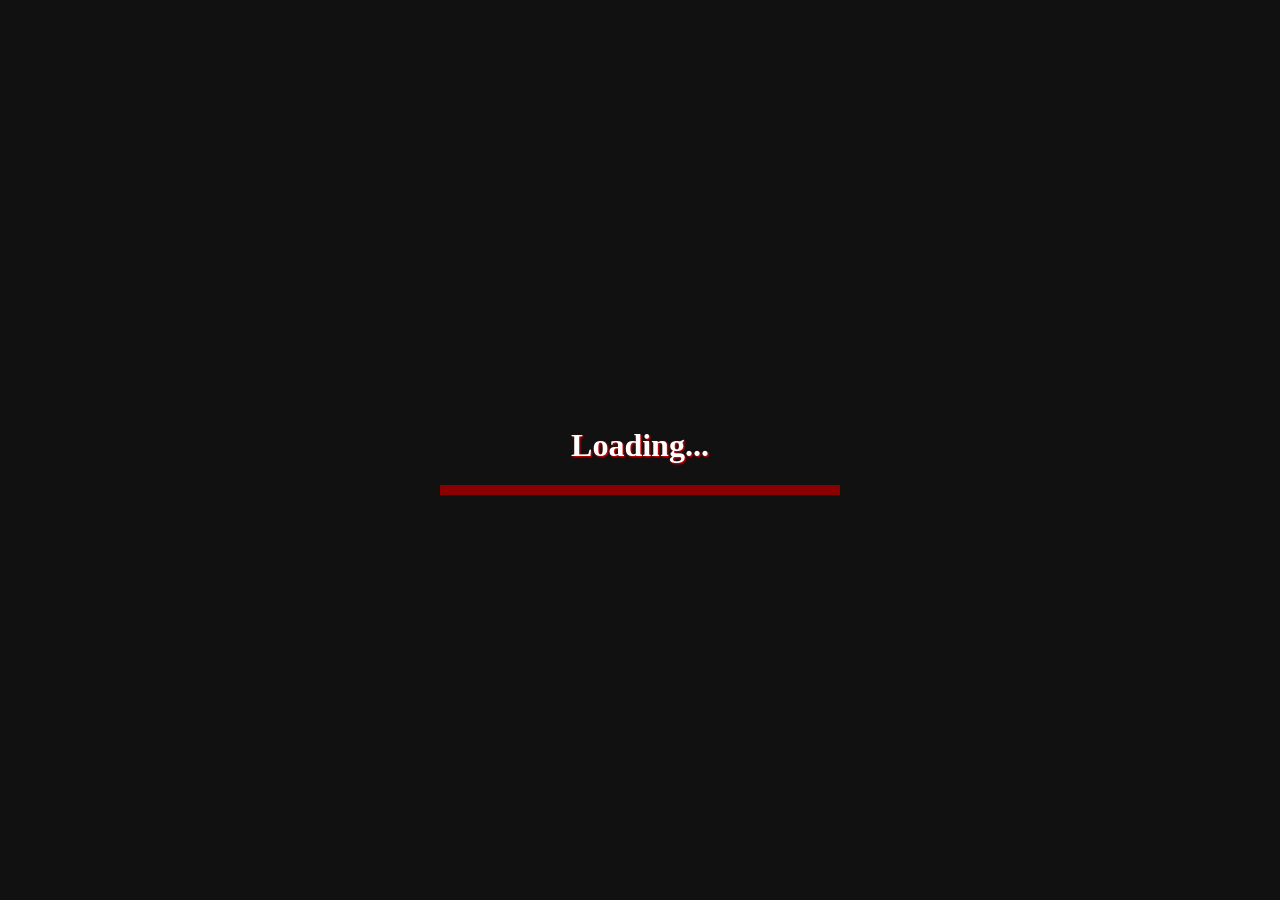
<file: index.html>
<!DOCTYPE html>
<html lang="en">
<head>
    <meta charset="UTF-8">
    <meta name="viewport" content="width=device-width, initial-scale=1.0">
    <title>Path Finder</title>
    <link rel="stylesheet" href="style.css">
</head>
<body>

    <div id="loadingScreen">
        <div class="loading-box">
            <h1>Loading...</h1>
            <div class="loading-bar">
                <div class="loading-fill"></div>
            </div>
        </div>
    </div>

<div id="mainContent">
    <div class="menu">
        <h1 id="menuTitle">Path finder</h1>
        <a href="level-1/maze.html">
        <button class="menuBtn" id="startBtn">Start</button>
        </a>
        <button class="menuBtn" id="settingsBtn">Settings</button>
        <button class="menuBtn" id="creditsBtn">Credits</button>
        <button class="menuBtn" id="selectLevelBtn">Levels</button>
    </div>

    <div class="sidebar" id="levelSidebar">
        <button id="closeSidebar">X</button>
        <h2>Select level</h2>
        <a href="level-1/maze.html">
        <button class="levelBtn">Level 1</button>
        </a>
        <a href="level-2/level-2.html">
        <button class="levelBtn">Level 2</button>
        </a>
        <a href="level-3/level-3.html">
        <button class="levelBtn">Level 3</button>
        </a>
    </div>
</div>


    <footer class="Version_1">v1,0</footer>
    <script src="script.js"></script>
</body>
</html>
</file>
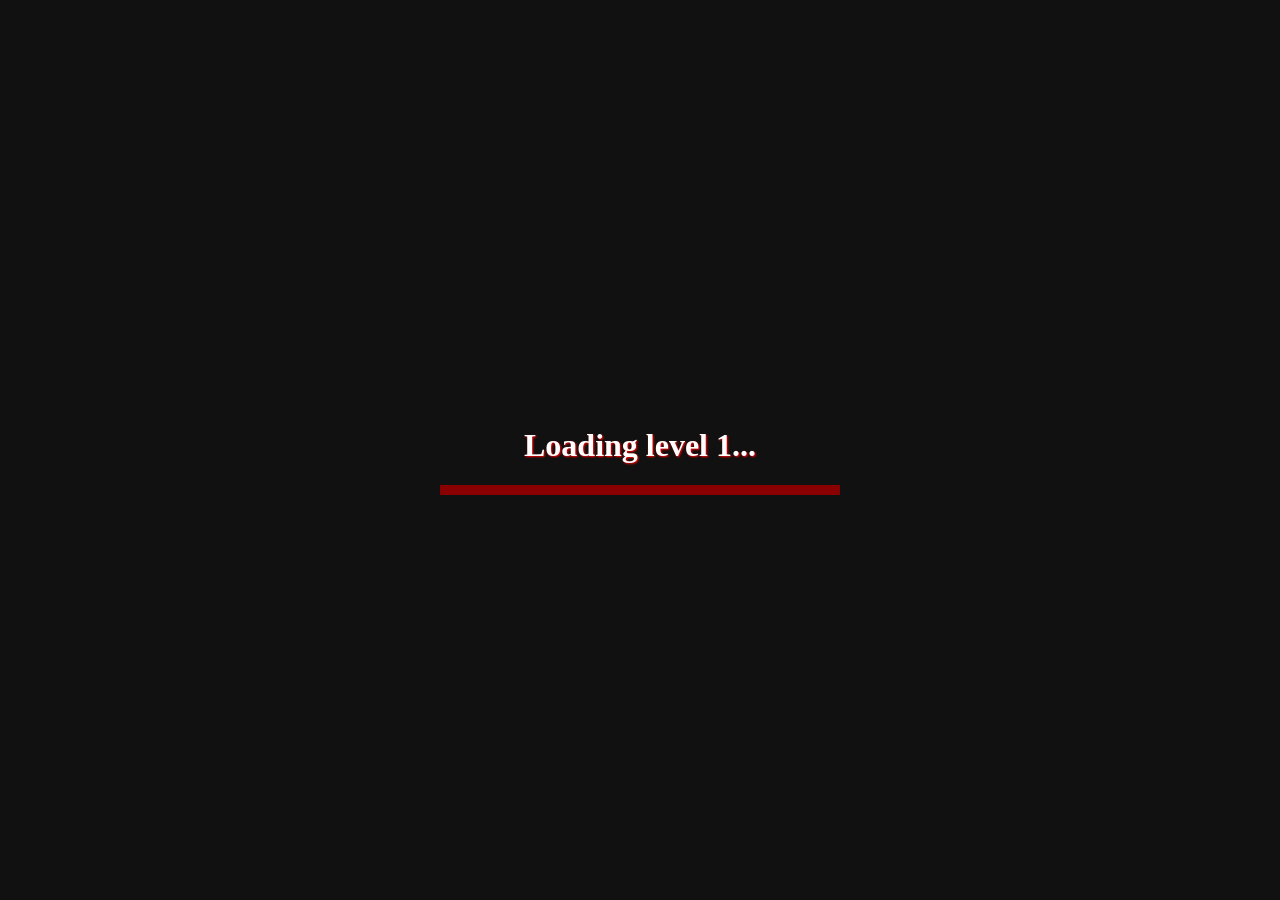
<file: level-1/maze.html>
<!DOCTYPE html>
<html lang="en">
<head>
    <meta charset="UTF-8">
    <meta name="viewport" content="width=device-width, initial-scale=1.0">
    <title>The maze game</title>
    <link rel="stylesheet" href="maze.css">

</head>
<body>
    
<div id="loadingScreen">
    <div class="loading-box">
        <h1>Loading level 1...</h1>
        <div class="loading-bar">
            <div class="loading-fill"></div>
        </div>
    </div>
</div>



    <div class="container" id="maze">
        <div class="start_box" id="start"><p>start</p></div>
        <div class="tunnel_1"></div>
        <div class="tunnel_2"></div>
        <div class="tunnel_3"></div>
        <div class="tunnel_4"></div>
        <div class="tunnel_5"></div>
        <div class="tunnel_6" id="end"><p>End</p></div>
    </div>
    <script src="maze.js"></script>
</body>
</html>
</file>
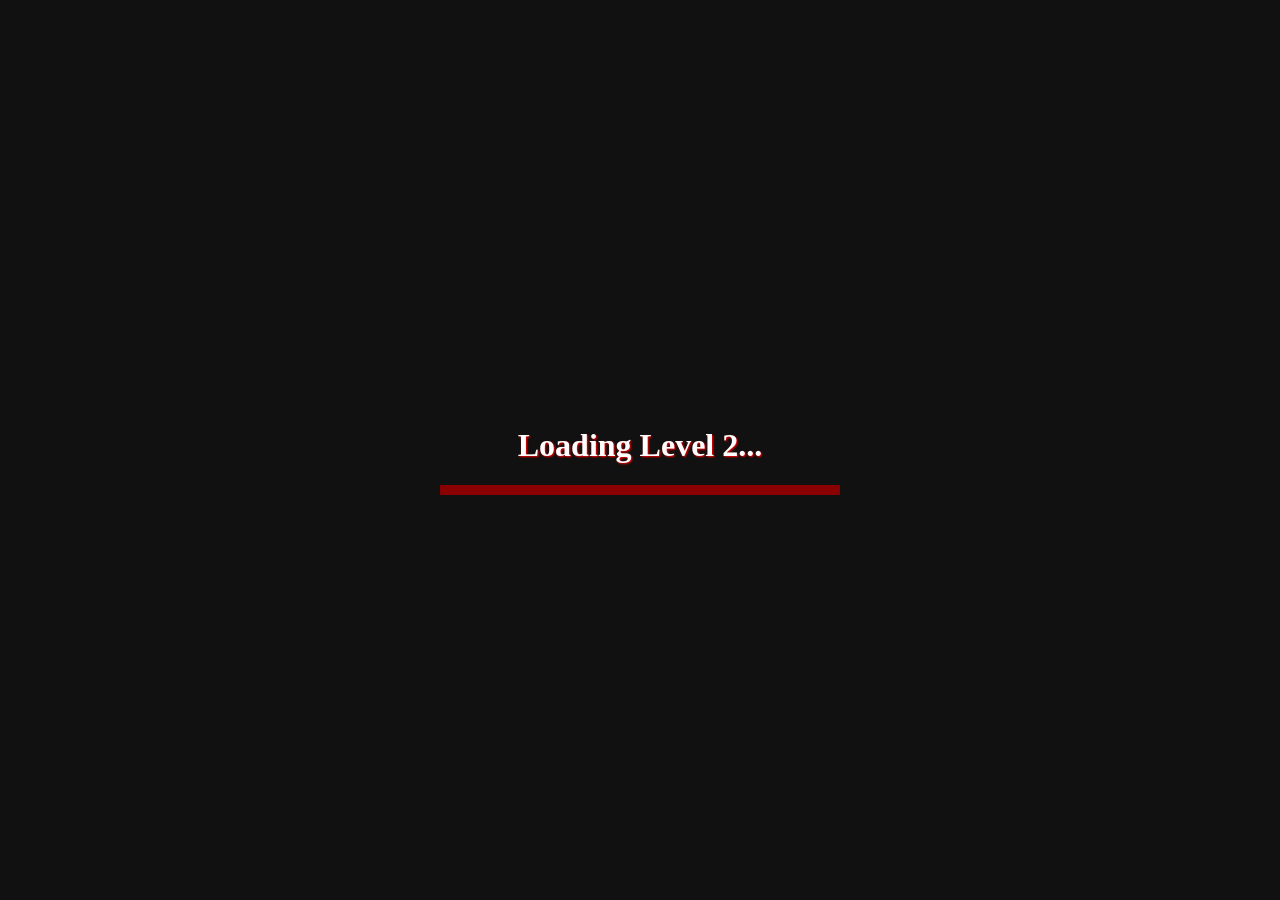
<file: level-2/level-2.html>
<!DOCTYPE html>
<html lang="en">
<head>
    <meta charset="UTF-8">
    <meta name="viewport" content="width=device-width, initial-scale=1.0">
    <title>level-2</title>
    <link rel="stylesheet" href="level-2.css">
</head>
<body>

    <div id="loadingScreen">
    <div id="loading-box">
        <h1>Loading Level 2...</h1>
        <div id="loading-bar">
            <div id="loading-fill"></div>
        </div>
    </div>
</div>


       
        <div class="container" id="maze">
        <div class="start_box" id="start"><p>start</p></div>
        <div class="tunnel_1"></div>
        <div class="tunnel_2"></div>
        <div class="tunnel_3"></div>
        <div class="tunnel_4"></div>
        <div class="tunnel_5"></div>
        <div class="tunnel_6"></div>
        <div class="tunnel_7"></div>
        <div class="tunnel_8"></div>
        <div class="tunnel_9"></div>
        <div class="tunnel_10" id="end"><p>End</p></div>
    </div>
    
    <script src="level-2.js"></script>
</body>
</html>
</file>
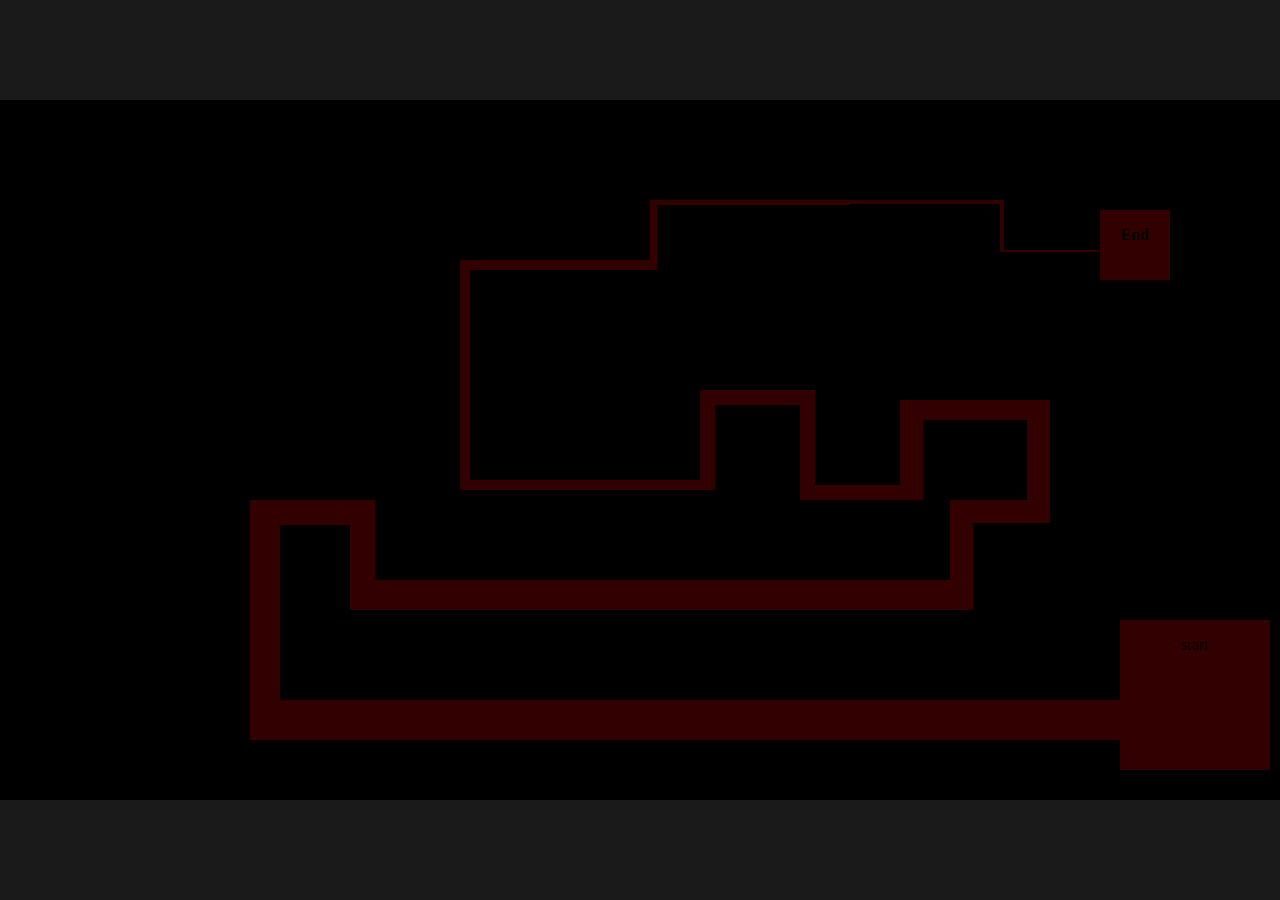
<file: level-3/level-3.html>
<!DOCTYPE html>
<html lang="en">
<head>
    <meta charset="UTF-8">
    <meta name="viewport" content="width=device-width, initial-scale=1.0">
    <title>Level 3</title>
    <link rel="stylesheet" href="level-3.css">
    <link rel="icon" href="data:,">
</head>
<body>

   <div id="loadingScreen">

    <div id="loading-box">
        <h1>Loading Level 3...</h1>
        <div id="loading-bar">
            <div id="loading-fill"></div>
        </div>
    </div>
</div>


     <div class="container" id="maze">
        <div class="start_box" id="start"><p>start</p></div>
        <div class="tunnel_1"></div>
        <div class="tunnel_2"></div>
        <div class="tunnel_3"></div>
        <div class="tunnel_4"></div>
        <div class="tunnel_5"></div>
        <div class="tunnel_6"></div>
        <div class="tunnel_7"></div>
        <div class="tunnel_8"></div>
        <div class="tunnel_9"></div>
        <div class="tunnel_10"></div>
        <div class="tunnel_11"></div>
        <div class="tunnel_12"></div>
        <div class="tunnel_13"></div>
        <div class="tunnel_14"></div>
        <div class="tunnel_14"></div>
        <div class="tunnel_15"></div>
        <div class="tunnel_16"></div>
        <div class="tunnel_17"></div>
        <div class="tunnel_18"></div>
        <div class="tunnel_21"></div>
        <div class="tunnel_22"></div>
        <div class="tunnel_23"></div>
        <div class="tunnel_24"></div>
        <div class="tunnel_25"></div>
        <div class="tunnel_26"></div>
        <div class="tunnel_27"></div>
        <div class="tunnel_28" id="end"><p>End</p></div>
    </div>




    <div id="jumpscare">
        <img src="../assets/images/extremly scary image.webp" alt="">
        <audio
        
        src="../assets/audios/762564__vhinshell__jumoscare-4.wav"></audio>
    </div>



    <script src="level-3.js" defer
    ></script>
</body>
</html>
</file>
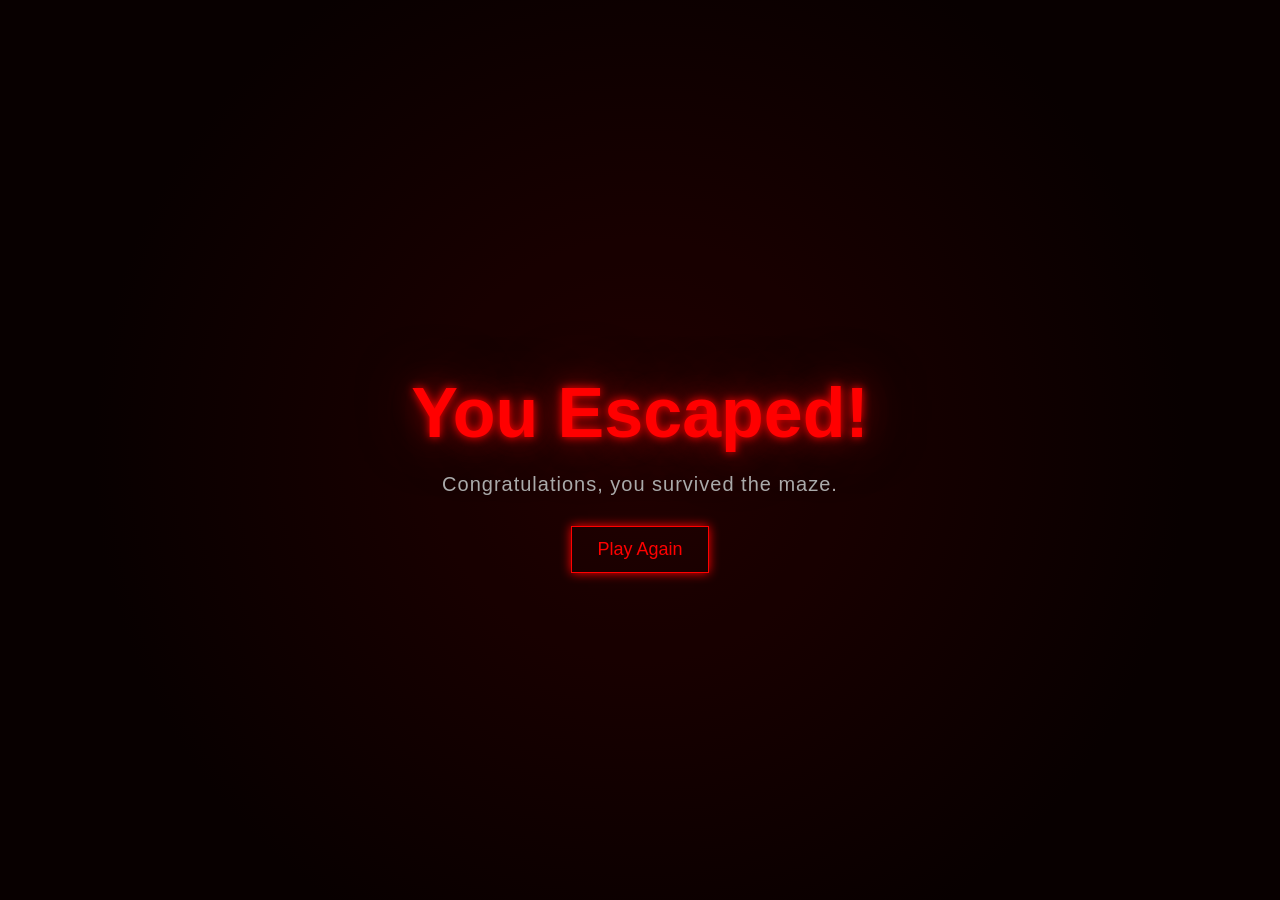
<file: winning-page/win.html>
<!DOCTYPE html>
<html lang="en">
<head>
    <meta charset="UTF-8">
    <title>You Escaped!</title>
    <link rel="stylesheet" href="win.css">
</head>
<body>

<div class="container">
    <h1>You Escaped!</h1>
    <p>Congratulations, you survived the maze.</p>

    <button onclick="restart()">Play Again</button>
</div>

<script>
function restart(){
    window.location.href = "../index.html";
}
</script>

</body>
</html>
</file>
<file: style.css>
body{
    display: flex;
    color: white;
    display: flex;
    justify-content: center;
    align-items: center;
    background-color: #050505;

}   

.menu{
    text-align: center;
    width: 350px;
    padding: 50px 40px;
    background: rgba(0, 0, 0, 0.95);
    border-radius: 15px;
    box-shadow: 0 0 25px black;
}

.menuBtn {
    width: 200px;
    padding: 15px;
    margin: 10px;
    border: 2px solid red;
    background: black;
    color: white;
    cursor: pointer;
    transition: 0.3s;
}

#menuTitle {
    font-size: 3rem;
    margin-bottom: 30px;
    text-shadow: 0 0 15px red;
    font-family: 'Segoe UI', Tahoma, Geneva, Verdana, sans-serif;
}

.menuBtn {
    width: 200px;
    padding: 15px;
    margin: 10px;
    border: 2px solid red;
    background: black;
    color: white;
    cursor: pointer;
    transition: 0.3s;
}

.menuBtn:hover {
    background: red;
    color: black;
    scale: 0.99;
}

.sidebar {
    position: fixed;
    top: 0;
    right: -350px;      
    width: 300px;
    height: 100%;
    background: #060606;
    padding: 40px 20px;
    transition: right 0.4s ease;
}

.sidebar.active {
    right: 0;   
}

.levelBtn {
    width: 100%;
    padding: 12px;
    margin: 10px 0;
    background: #1a1919;
    color: white;
    border: none;
    border-radius: 6px;
    cursor: pointer;
    transition: 0.3s;
}

.levelBtn:hover {
    background: #444;
    transform: translateX(-5px);
}


footer{
    position: absolute;
    top: 95%;
}

#mainContent{
    display: none;
}


#loadingScreen{
    position: fixed;
    inset: 0;                
    background: #111;       
    display: flex;
    justify-content: center;
    align-items: center;
    z-index: 999;
}


.loading-bar{
    width: 400px;
    height: 10px;
    background-color:grey;
    margin-top: 20px;
}

.loading-box{
    color: white;
    text-shadow: 1px 1px 2px red;
    text-align: center;
}

.loading-fill{
    width: 0%;
    height: 100%;
    background-color: rgb(138, 0, 0);
    transition: width 5s linear;
}
</file>
<file: level-1/maze.css>
body{
    display: flex;
    justify-content: center;
    align-items: center;
    height: 100vh;
    margin: 0;
    background: #1a1a1a;
}

.container{
    width: 600px;
    height: 600px;
    position: relative;
    background-color: black;
}

.start_box{
    width: 100px;
    height: 100px;
    background: blue;
    color: white;
    display: flex;
    justify-content: center;
    align-items: center;
    position: absolute;
    top: 20px;
    left: 20px;
}

.tunnel_1{
    top: 45px;
    left: 120px;
    width: 360px;
    height: 50px;
    background-color: blue;
    position: absolute;

}

.tunnel_2{
    background-color: blue;
    position: absolute;
    height: 280px;
    width: 40px;
    top: 95px;
    left: 440px;
}

.tunnel_3{
    background-color: blue;
    position: absolute;
    height: 40px;
    width: 350px;
    top: 335px;
    left: 90px;
}

.tunnel_4{
    background-color: blue;
    position:absolute;
    width: 40px;
    height: 150px;
    top: 370px;
    left: 90px;
}

.tunnel_5{
    background-color: blue;
    position: absolute;
    width: 350px;
    
    height: 30px;
    top: 520px;
    left: 90px;
}

.tunnel_6{
    background-color: blue;
    position: absolute;
    width: 60px;
    height: 60px;
    top: 500px;
    left: 440px;
    text-align: center;
    color: white;
}


#loadingScreen{
    position: fixed;
    inset: 0;                
    background: #111;       
    display: flex;
    justify-content: center;
    align-items: center;
    z-index: 999;
}


.loading-bar{
    width: 400px;
    height: 10px;
    background-color:grey;
    margin-top: 20px;
}

.loading-box{
    color: white;
    text-shadow: 1px 1px 2px red;
    text-align: center;
}

.loading-fill{
    width: 0%;
    height: 100%;
    background-color: rgb(138, 0, 0);
    transition: width 5s linear;
}
</file>
<file: level-2/level-2.css>
body{
    display: flex;
    justify-content: center;
    align-items: center;
    height: 100vh;
    margin: 0;
    background: #1a1a1a;
}

.container{
    width: 1000px;
    height: 700px;
    position: relative;
    background-color: black;
}

.start_box{
    width: 150px;
    height: 150px;
    background-color: yellow;
    margin: 20px;
    position: absolute;
    top: 10px;
    left: 800px;
    text-align: center;
}

.start_box p{
    margin-top: 60px;
    font-weight: bold;
}

.tunnel_1{
    width: 400px;
    height: 50px;
    background-color: yellow;
    position: absolute;
    top: 80px;
    left: 420px;
}

.tunnel_2{
    background-color: yellow;
    position: absolute;
    height: 100px;
    width: 50px;
    top: 130px;
    left: 420px;
}

.tunnel_3{
    background-color: yellow;
    position: absolute;
    width: 200px;
    height: 50px;
    top: 230px;
    left: 270px;
}

.tunnel_4{
    background-color: yellow;
    position: absolute;
    width: 40px;
    height: 100px;
    top: 130px;
    left: 270px;
}

.tunnel_5{
    background-color: yellow;
    position: absolute;
    width: 190px;
    height: 40px;
    top: 90px;
    left: 120px;
}

.tunnel_6{
    background-color: yellow;
    position: absolute;
    width: 40px;
    height: 480px;
    top: 130px;
    left: 120px;
}

.tunnel_7{
    background-color: yellow;
    position: absolute;
    width: 430px;
    height: 30px;
    top: 610px;
    left: 120px;
}

.tunnel_8{
    background-color:yellow;
    position: absolute;
    width: 30px;
    height: 250px;
    top: 360px;
    left: 520px;
}

.tunnel_9{
    background-color: yellow;
    position: absolute;
    height: 20px;
    width: 300px;
    top: 350px;
    left: 520px;
}

.tunnel_10{
    background-color: yellow;
    position: absolute;
    width: 80px;
    height: 80px;
    top: 330px;
    left: 800px;
    text-align: center;
}

.tunnel_10 p{
    margin-top: 30px;
    font-weight: bold;
}

#loadingScreen{
    position: fixed;
    inset: 0;                
    background: #111;       
    display: flex;
    justify-content: center;
    align-items: center;
    z-index: 999;
}


#loading-bar{
    width: 400px;
    height: 10px;
    background-color:grey;
    margin-top: 20px;
}

#loading-box{
    color: white;
    text-shadow: 1px 1px 2px red;
    text-align: center;
}

#loading-fill{
    width: 0%;
    height: 100%;
    background-color: rgb(138, 0, 0);
    transition: width 5s linear;
}
</file>
<file: level-3/level-3.css>
body{
    display: flex;
    justify-content: center;
    align-items: center;
    height: 100vh;
    margin: 0;
    background: #1a1a1a;
}

.container{
    width: 1300px;
    height: 700px;
    position: relative;
    background-color: black;
}

.start_box{
    width: 150px;
    height: 150px;
    background-color: rgb(51, 0, 0);
    margin: 20px;
    position: absolute;
    top: 500px;
    left: 1100px;
    text-align: center;
}

.tunnel_1{
    background-color: rgb(51, 0, 0);
    position: absolute;
    left: 250px;
    top: 600px;
    height: 40px;
    width: 900px;

}

.tunnel_2{
    background-color: rgb(51, 0, 0);
    position: absolute;
    left: 250px;
    top: 400px;
    height: 200px;
    width: 30px;

}

.tunnel_3{
    background-color: rgb(51, 0, 0);
    position: absolute;
    left:250px;
    top: 400px;
    height: 25px;
    width: 100px;

}

.tunnel_4{
    background-color: rgb(51, 0, 0);
    position: absolute;
    left: 350px;
    top: 400px;
    height: 80px;
    width: 25px;

}

.tunnel_5{
    background-color: rgb(51, 0, 0);
    position: absolute;
    left: 350px;
    top: 480px;
    height: 30px;
    width: 600px;

}

.tunnel_6{
    background-color: rgb(51, 0, 0);
    position: absolute;
    left: 950px;
    top: 410px;
    height: 100px;
    width: 23px;
}


.tunnel_7{
    background-color: rgb(51, 0, 0);
    position: absolute;
    left: 950px;
    top: 410px;
    height: 100px;
    width: 23px;
}


.tunnel_8{
    background-color: rgb(51, 0, 0);
    position: absolute;
    left: 950px;
    top: 410px;
    height: 100px;
    width: 23px;
}


.tunnel_9{
    background-color: rgb(51, 0, 0);
    position: absolute;
    left: 950px;
    top: 410px;
    height: 100px;
    width: 23px;
}



.tunnel_10{
    background-color: rgb(51, 0, 0);
    position: absolute;
    left: 950px;
    top: 400px;
    height: 23px;
    width: 100px;
}



.tunnel_11{
    background-color: rgb(51, 0, 0);
    position: absolute;
    left: 1027px;
    top: 300px;
    height: 100px;
    width: 23px;
}


.tunnel_12{
    background-color: rgb(51, 0, 0);
    position: absolute;
    left: 920px;
    top: 300px;
    height: 20px;
    width: 123px;
}


.tunnel_13{
    background-color: rgb(51, 0, 0);
    position: absolute;
    left: 900px;
    top: 300px;
    height: 100px;
    width: 23px;
}


.tunnel_14{
    background-color: rgb(51, 0, 0);
    position: absolute;
    left: 800px;
    top: 385px;
    height: 15px;
    width: 103px;
}


.tunnel_15{
    background-color: rgb(51, 0, 0);
    position: absolute;
    left: 800px;
    top: 300px;
    height: 100px;
    width: 15px;
}


.tunnel_16{
    background-color: rgb(51, 0, 0);
    position: absolute;
    left: 715px;
    top: 290px;
    height: 15px;
    width: 100px;
}

.tunnel_17{
    background-color: rgb(51, 0, 0);
    position: absolute;
    left: 700px;
    top: 290px;
    height: 100px;
    width: 15px;
}

.tunnel_18{
    background-color: rgb(51, 0, 0);
    position: absolute;
    left: 470px;
    top: 380px;
    height: 10px;
    width: 230px;
}


.tunnel_21{
    background-color: rgb(51, 0, 0);
    position: absolute;
    left: 460px;
    top: 170px;
    height: 220px;
    width: 10px;
}

.tunnel_22{
    background-color: rgb(51, 0, 0);
    position: absolute;
    left: 460px;
    top:160px;
    height: 10px;
    width: 193px;
}

.tunnel_23{
    background-color: rgb(51, 0, 0);
    position: absolute;
    left: 650px;
    top: 100px;
    height: 70px;
    width: 7px;
}

.tunnel_24{
    background-color: rgb(51, 0, 0);
    position: absolute;
    left: 650px;
    top: 100px;
    height: 5px;
    width: 200px;
}

.tunnel_25{
    background-color: rgb(51, 0, 0);
    position: absolute;
    left: 850px;
    top: 100px;
    height: 4px;
    width: 150px;
}

.tunnel_26{
    background-color: rgb(51, 0, 0);
    position: absolute;
    left: 1000px;
    top: 100px;
    height: 50px;
    width: 4px;
}

.tunnel_27{
    background-color: rgb(51, 0, 0);
    position: absolute;
    left: 1000px;
    top: 150px;
    height: 2px;
    width: 100px;
}

.tunnel_28{
    background-color: rgb(51, 0, 0);
    position: absolute;
    left: 1100px;
    top: 110px;
    height: 70px;
    width: 70px;
    text-align: center;
    font-weight: bold;
}

#loadingScreen{
    position: fixed;
    inset: 0;                
    background: #111;       
    display: flex;
    justify-content: center;
    align-items: center;
    z-index: 999;
    display: none;
}

 
#loading-bar{
    width: 400px;
    height: 10px;
    background-color:grey;
    margin-top: 20px;
}

#loading-box{
    color: white;
    text-shadow: 1px 1px 2px red;
    text-align: center;
}

#loading-fill{
    width: 0%;
    height: 100%;
    background-color: rgb(138, 0, 0);
    transition: width 5s linear;
}

#jumpscare{
    display: none;
    position: fixed;
    inset: 0;
    background: black;
    z-index: 1000;
}

#jumpscare img{
    width: 100%;
    height: 100%;
    object-fit: contain;
    background: black;
}

#jumpscare audio{
    display: none;
}
</file>
<file: winning-page/win.css>
body {
    margin: 0;
    height: 100vh;
    display: flex;
    justify-content: center;
    align-items: center;

    background: radial-gradient(circle at center, #1a0000, #000000 70%);
    color: #ff1a1a;
    font-family: "Arial", sans-serif;

    overflow: hidden;
}

/* subtle flicker effect */
body::before {
    content: "";
    position: absolute;
    width: 100%;
    height: 100%;
    background: rgba(255, 0, 0, 0.03);
    animation: flicker 0.15s infinite;
    pointer-events: none;
}

.container {
    text-align: center;
    animation: fadeIn 2s ease-in-out;
    z-index: 2;
}

h1 {
    font-size: 70px;
    margin-bottom: 10px;

    color: #ff0000;
    text-shadow:
        0 0 10px #ff0000,
        0 0 30px #8b0000,
        0 0 60px #4b0000;

    animation: pulse 2s infinite;
}

p {
    font-size: 20px;
    color: #aaa;
    margin-bottom: 30px;
    letter-spacing: 1px;
}

button {
    padding: 12px 25px;
    font-size: 18px;

    border: 1px solid #ff0000;
    background: transparent;
    color: #ff0000;

    cursor: pointer;
    transition: 0.3s ease;

    box-shadow: 0 0 10px #ff0000;
}

button:hover {
    background: #ff0000;
    color: black;
    transform: scale(1.1);
}

/* animations */
@keyframes fadeIn {
    from {
        opacity: 0;
        transform: scale(1.1);
    }
    to {
        opacity: 1;
        transform: scale(1);
    }
}

@keyframes pulse {
    0% {
        text-shadow: 0 0 10px #ff0000, 0 0 30px #8b0000;
    }
    50% {
        text-shadow: 0 0 25px #ff0000, 0 0 60px #8b0000;
    }
    100% {
        text-shadow: 0 0 10px #ff0000, 0 0 30px #8b0000;
    }
}

@keyframes flicker {
    0% { opacity: 0.05; }
    50% { opacity: 0.12; }
    100% { opacity: 0.03; }
}
</file>
